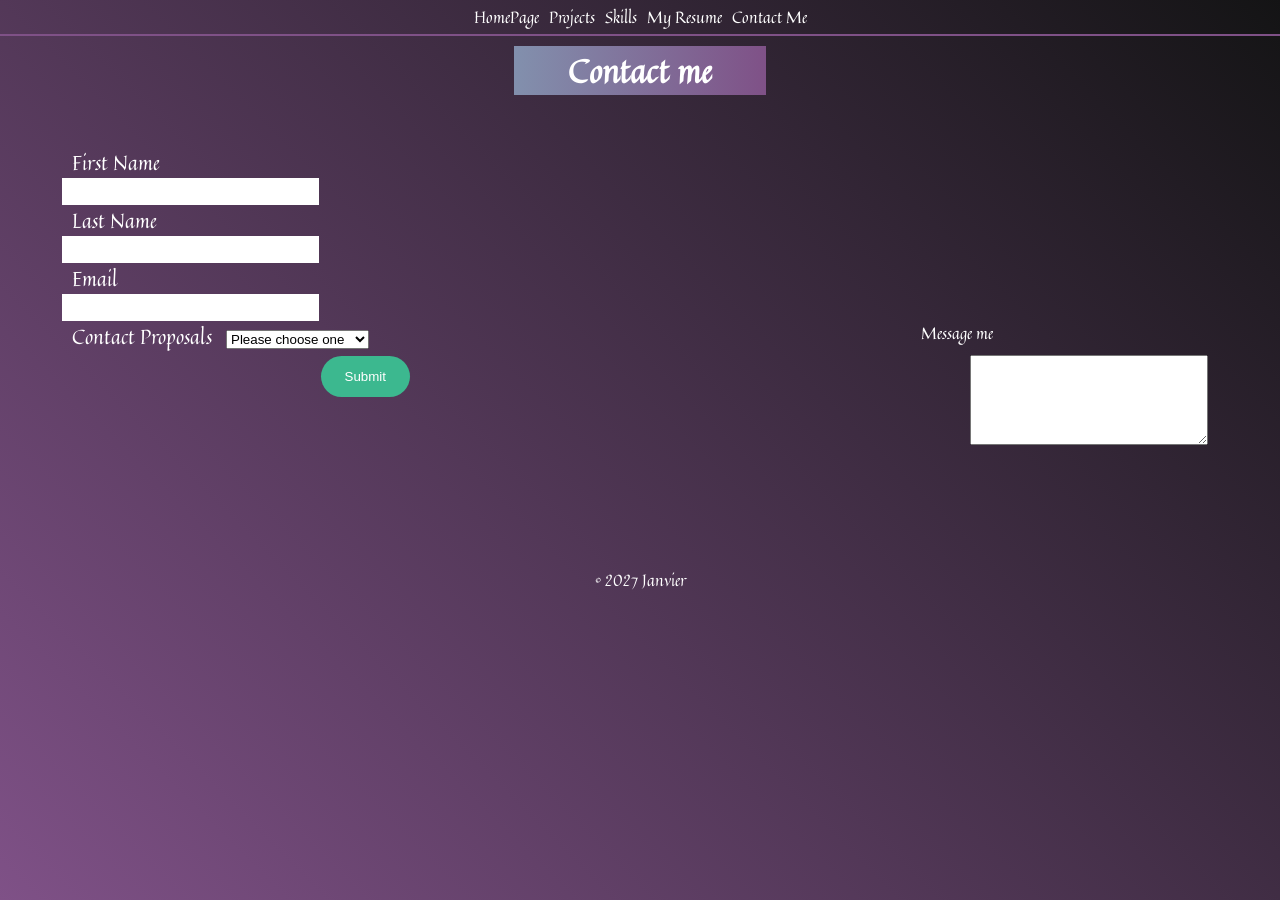
<file: contact.html>
<!DOCTYPE html>
<html lang="en">
    <head>
        <title>Resume</title>
        <meta charset="utf-8">
        <meta name="viewport" content="width=device-width initial-scale=1.0">
                <link rel="stylesheet" href="css/styles.css">
        <link rel="preconnect" href="https://fonts.googleapis.com">
        <link rel="preconnect" href="https://fonts.gstatic.com" crossorigin>
        <link href="https://fonts.googleapis.com/css2?family=B612:ital,wght@0,400;0,700;1,400;1,700&family=Crimson+Pro:ital,wght@0,200..900;1,200..900&family=DM+Serif+Display:ital@1&family=PT+Sans:ital@1&family=Playfair:ital,opsz,wght@0,5..1200,300..900;1,5..1200,300..900&family=Quintessential&family=Roboto:ital,wght@0,100..900;1,100..900&display=swap" rel="stylesheet">
    </head>
    <body>
    <nav>
            <ul><li><a href="index.html">HomePage</a></li>
                <li><a href="projects.html">Projects</a></li>
                <li><a href="skills.html">Skills</a></li>
                <li><a href="resume.html">My Resume</a></li>
                <li><a href="contact.html">Contact Me</a></li>
                
            </ul>
        </nav>
        
        <main>
            <h1 class="contactDeco">Contact me</h1>
            
            <form action ="/" method="post">
                <fieldset>
                    <label for="first-name">First Name</label>
                    <input type="text" id="first-name" name="first-name" required>

                    <label for="last-name">Last Name</label>
                    <input type="text" id="last-name" name="last-name">

                    <label for="email">Email</label>
                    <input type="email" id="email" name="email" required>
                    
                    <label for="contact-proposal">Contact Proposals</label>
                    <select id="contact-proposal" name ="contact-proposal">
                        <option value ="">Please choose one</option>
                        <option>Internship</option>
                        <option>Job proposal</option>
                        <option>Project collaboration</option>
                        <option>mentoring</option>
                    </select>
                    
                    <aside class="textAside">
                    <p> Message me </p>
                    <textarea></textarea>
                    <button type="submit">Submit</button>
                    
                </aside>
                
                </fieldset>
                
                
                
            </form>
            
        </main>
        
        <footer class="footerContainer">
            <p>&copy; 2027 Janvier</p>
        </footer>
    </body>
</html>
</file>
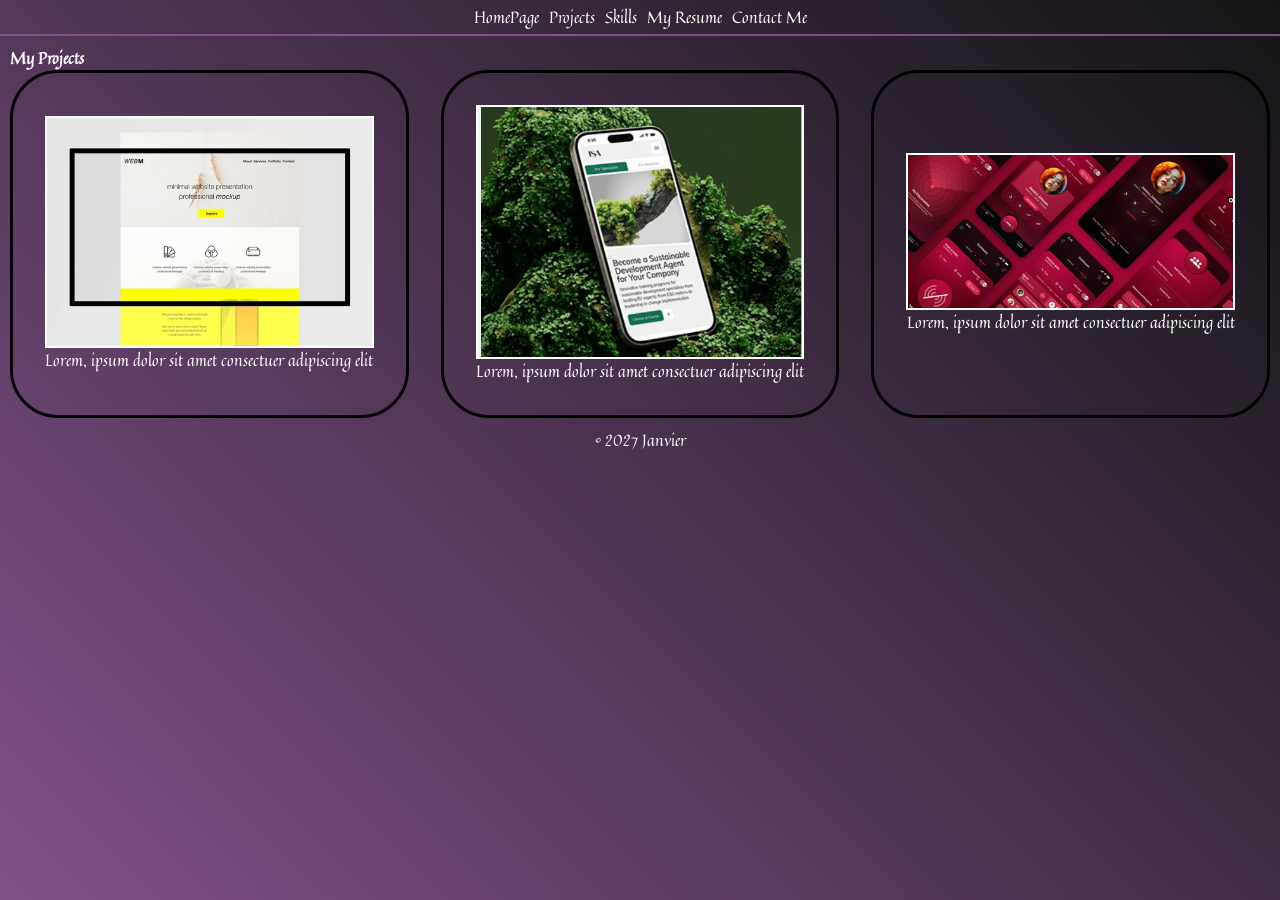
<file: projects.html>
<!DOCTYPE html>
<html lang="en">
    <head>
           <title>Projects</title>
        <meta charset="utf-8">
        <meta name="viewport" content="width=device-width initial-scale=1.0">
        <link rel="stylesheet" href="css/styles.css">
        <link rel="preconnect" href="https://fonts.googleapis.com">
        <link rel="preconnect" href="https://fonts.gstatic.com" crossorigin>
        <link href="https://fonts.googleapis.com/css2?family=B612:ital,wght@0,400;0,700;1,400;1,700&family=Crimson+Pro:ital,wght@0,200..900;1,200..900&family=DM+Serif+Display:ital@1&family=PT+Sans:ital@1&family=Playfair:ital,opsz,wght@0,5..1200,300..900;1,5..1200,300..900&family=Quintessential&family=Roboto:ital,wght@0,100..900;1,100..900&display=swap" rel="stylesheet">
    </head>
    <body>
        <nav>
            <ul>
                <li><a href="index.html">HomePage</a></li>
                <li><a href="projects.html">Projects</a></li>
                <li><a href="skills.html">Skills</a></li>
                <li><a href="resume.html">My Resume</a></li>
                <li><a href="contact.html">Contact Me</a></li>
                
            </ul>
            
        </nav>
        
        <main>
            <h4>My Projects</h4>
            <div class="card-grid">
                <section class="project-card">
            <img src="assets/images/project1.jpg" alt="web project">
            <p>Lorem, ipsum dolor sit amet consectuer adipiscing elit</p>
                    
                </section>
                
                <section class="project-card">
            <img src="assets/images/project2.jpg" alt="app">
            <p>Lorem, ipsum dolor sit amet consectuer adipiscing elit</p>
                    
                </section>
                
                <section class="project-card">
            <img src="assets/images/project3.jpg" alt="music app" >
            <p>Lorem, ipsum dolor sit amet consectuer adipiscing elit</p>
                    
                </section>
            </div>
            
        </main>
        
        <footer class="footerContainer">
            <p>&copy; 2027 Janvier</p>
        </footer>
    </body>
</html>
</file>
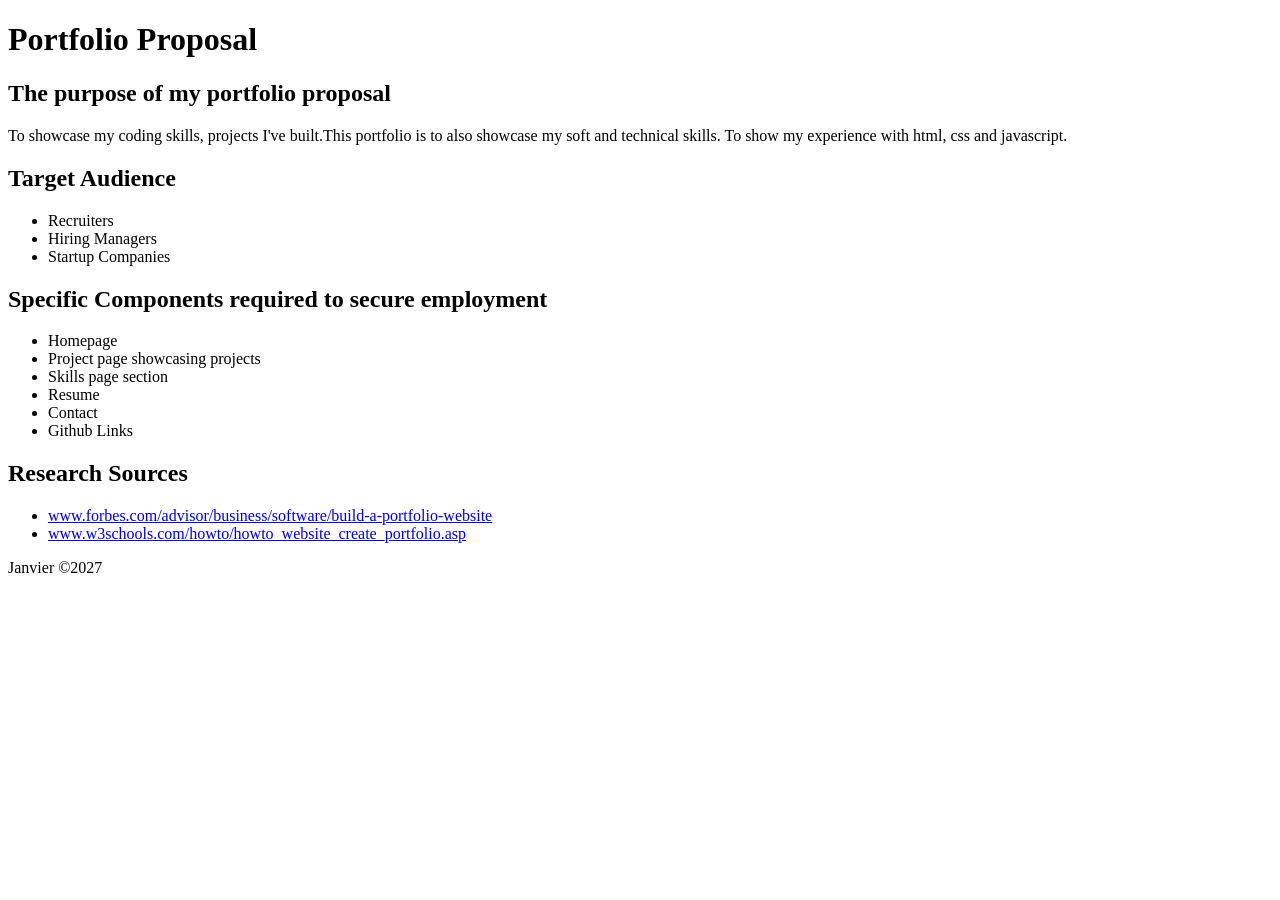
<file: proposal.html>
<!DOCTYPE html>
<html lang="en">
    <head>
        <meta charset="UTF-8">
        <meta name="viewport" content="width=device-width, initial-scale=1.0">
        <title>Portfolio Proposal</title>
    </head>
    <body>
        <main>
            <header>
              <h1> Portfolio Proposal</h1>
           </header>
        <!-- Defining the purpose of my portfolio-->
            
        <h2>The purpose of my portfolio proposal</h2>
        <p>To showcase my coding skills, projects I've built.This portfolio is to also showcase my 
            soft and technical skills. To show my experience with html, css and javascript.
        </p>
         
        <!-- Displaying the target audience-->
            
        <h2>Target Audience</h2>
            <ul>
                <li>Recruiters</li>
                <li>Hiring Managers</li>
                <li>Startup Companies</li>
            </ul>
        <!-- Providing specific components required to get a job-->
            
        <h2>Specific Components required to secure employment</h2> 
            <ul>
                <li>Homepage</li>
                <li>Project page showcasing projects</li>
                <li>Skills page section</li>
                <li>Resume</li>
                <li>Contact</li>
                <li>Github Links</li>
            </ul>
            <!-- External research sources-->
            
            <h2>Research Sources</h2>
            <ul>
                <li><a href="https://www.forbes.com/advisor/business/software/build-a-portfolio-website">www.forbes.com/advisor/business/software/build-a-portfolio-website</a></li>
                
                <li><a href="https://www.w3schools.com/howto/howto_website_create_portfolio.asp">www.w3schools.com/howto/howto_website_create_portfolio.asp</a></li>
            </ul>
            
            <footer>
                <p>Janvier &copy;2027</p>
            </footer>

        </main>
    </body>
</html>
</file>
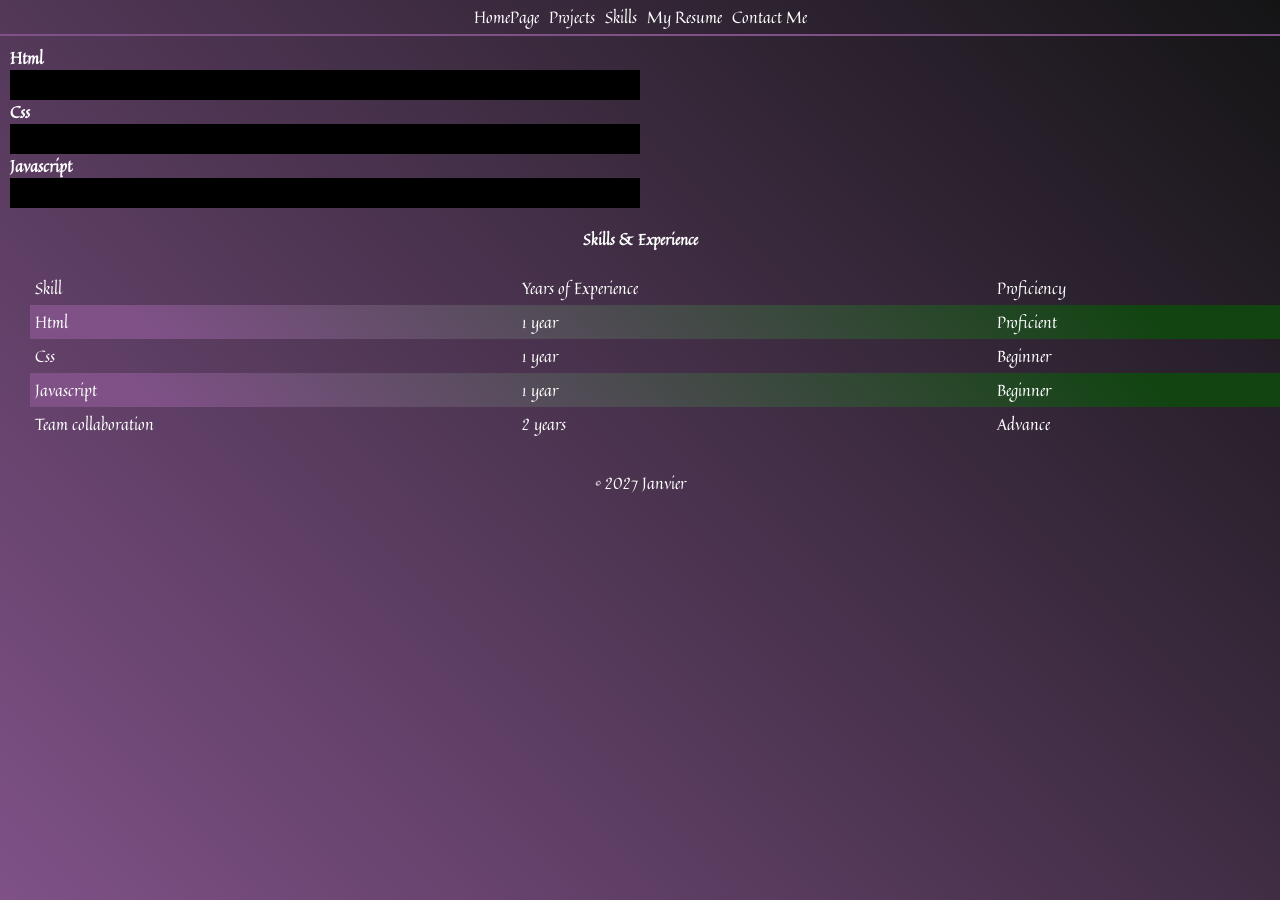
<file: skills.html>
<!DOCTYPE html>
<html lang="en">
    <head>
        <title>Skills</title>
        <meta charset="utf-8">
        <meta name="viewport" content="width=device-width initial-scale=1.0">
                <link rel="stylesheet" href="css/styles.css">
        <link rel="preconnect" href="https://fonts.googleapis.com">
        <link rel="preconnect" href="https://fonts.gstatic.com" crossorigin>
<link href="https://fonts.googleapis.com/css2?family=B612:ital,wght@0,400;0,700;1,400;1,700&family=Crimson+Pro:ital,wght@0,200..900;1,200..900&family=DM+Serif+Display:ital@1&family=PT+Sans:ital@1&family=Playfair:ital,opsz,wght@0,5..1200,300..900;1,5..1200,300..900&family=Quintessential&family=Roboto:ital,wght@0,100..900;1,100..900&display=swap" rel="stylesheet">
    </head>

    <body>
        <nav>
            <ul>
                <li><a href="index.html">HomePage</a></li>
                <li><a href="projects.html">Projects</a></li>
                <li><a href="skills.html">Skills</a></li>
                <li><a href="resume.html">My Resume</a></li>
                <li><a href="contact.html">Contact Me</a></li>
                
            </ul>
            
        </nav>
        <main>
            <div class="skill">
            <h4>Html</h4>
              <div class="blackbar"></div>
            
            <h4>Css</h4>
             <div class="blackbar"></div>
            
            <h4>Javascript</h4>
             <div class="blackbar"></div>
                
            </div>
            
            <section class="Skills-table">
                <h5>Skills & Experience</h5>
                <table>
                    <thead>
                        <tr>
                            <td>Skill</td>
                            <td>Years of Experience</td>
                            <td>Proficiency</td>
                        </tr>
                    </thead>
                    <tbody>
                        <tr>
                            <td>Html</td>
                            <td>1 year</td>
                            <td>Proficient</td>
                        </tr>
                        
                        <tr>
                            <td>Css</td>
                            <td>1 year</td>
                            <td>Beginner</td>
                        </tr>
                        
                        <tr>
                            <td>Javascript</td>
                            <td>1 year</td>
                            <td>Beginner</td>
                        </tr>
                        
                        <tr>
                            <td>Team collaboration</td>
                            <td>2 years</td>
                            <td>Advance</td>
                        </tr>
                        
                    </tbody>
                </table>
                
            </section>
            
        </main>
        
        <footer class="footerContainer">
            <p>&copy; 2027 Janvier</p>
        </footer>
        
    </body>
</html>
</file>
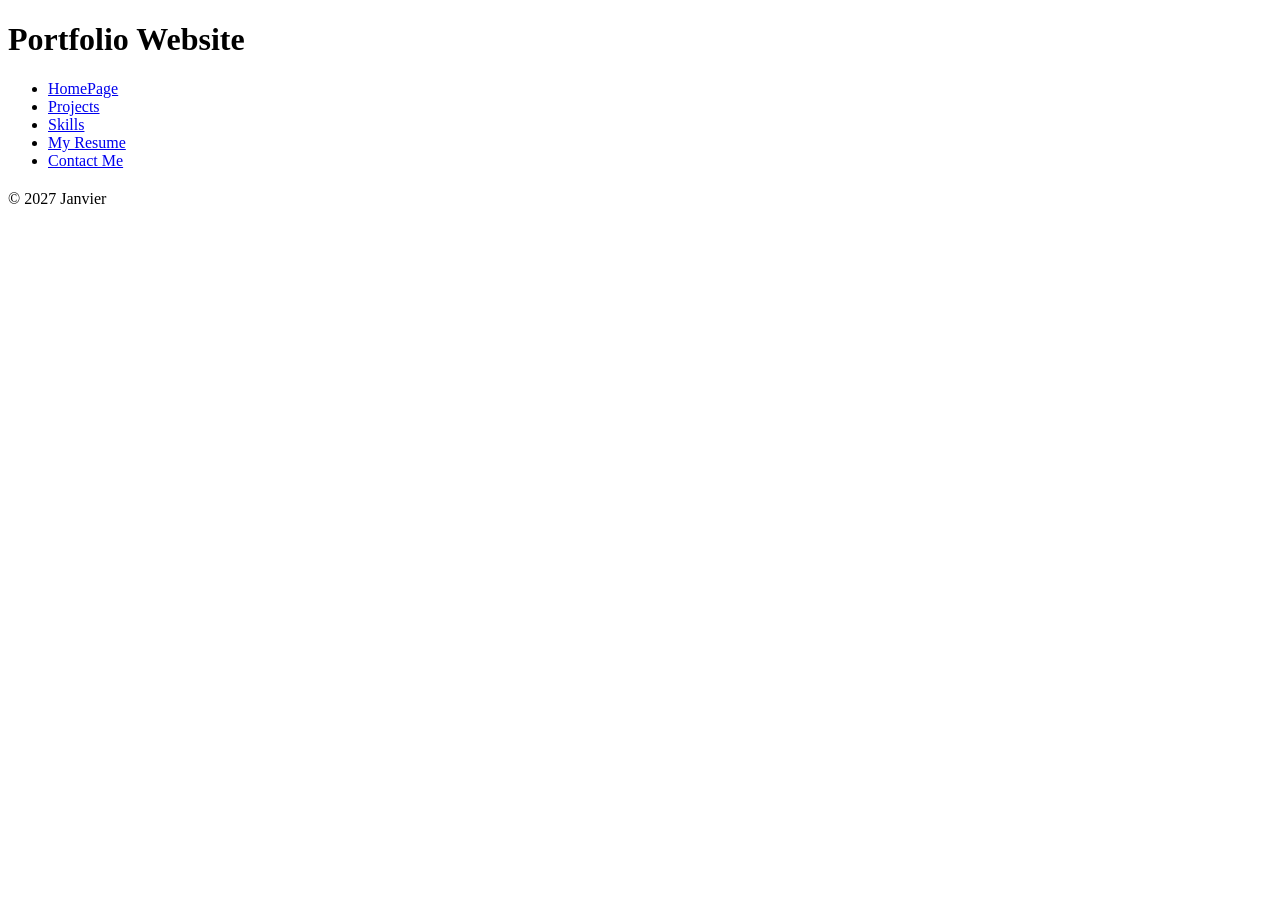
<file: template.html>
<!DOCTYPE html>
<!--This Template is created by Daphne Janvier -->
<html lang="en">
    <head>
        <title>Portfolio Template</title>
        <meta charset="utf-8">
        <meta name="viewport" content="width=device-width initial-scale=1.0">
        <link rel="preconnect" href="https://fonts.googleapis.com">
<link rel="preconnect" href="https://fonts.gstatic.com" crossorigin>
<link href="https://fonts.googleapis.com/css2?family=B612:ital,wght@0,400;0,700;1,400;1,700&family=Crimson+Pro:ital,wght@0,200..900;1,200..900&family=DM+Serif+Display:ital@1&family=PT+Sans:ital@1&family=Playfair:ital,opsz,wght@0,5..1200,300..900;1,5..1200,300..900&family=Quintessential&family=Roboto:ital,wght@0,100..900;1,100..900&display=swap" rel="stylesheet">
    </head>
    <body>
        <header>
            <h1>Portfolio Website</h1>
        </header>
        
        <nav>
            <ul>
                <li><a href="index.html">HomePage</a></li>
                <li><a href="projects.html">Projects</a></li>
                <li><a href="skills.html">Skills</a></li>
                <li><a href="resume.html">My Resume</a></li>
                <li><a href="contact.html">Contact Me</a></li>
                
            </ul>
            
        </nav>
        
        <main>
            <h2></h2>
            <p></p>
        </main>
        
        <footer>
            <p>&copy; 2027 Janvier</p>
        </footer>
        
    </body>
</html>
</file>
<file: css/styles.css>
/* CSS Reset*/

*{
    margin:0;
    padding:0;
    box-sizing: border-box;
    
}

/* global stylings */

body{
    font-family: Quintessential;
    background-color: #7f5187;
    background-image: linear-gradient(45deg, #7f5187 0%, #141415 100%);
    background-repeat: no-repeat;
    background-attachment: fixed;
    color:#fff;
    font-weight:400;
    text-decoration:none;
      
}

header{
    text-align:center;
    color:#fff; 
    padding:20px;
    margin:10px;
    
}
h1{
    font-weight:600;
}


h2{
    font-weight:500;
    text-align:right;
    transform:translateY(200px)
}

h3{
    font-weight:500;
    text-align: right;
    transform:translateY(-230px)
}
.intro{
    text-align:right;
    transform:translateY(-225px);
}
span{
    background: linear-gradient(45deg, #7f5187 10%, #141 89%);
    background-clip:text;
    color:transparent;
    font-weight:bold;
    
}
textarea{
    width:80%;
    height:90px; 
    float:right;
    margin:10px    
}
option{
    font-family: Quintessential;
}
#option-value{
    font-family: Quintessential;
    
}
h5{
    text-align: center;
    font-size:15px;
}
.textAside{
    float:right;   
}

nav{
    color:#fff;
    border-bottom:2px solid #7f5187;
    margin:0;
    padding:0;
    display:flex;
    justify-content:center;   
    
}

.cards{
    display:flex;
    justify-content: space-between;
    
}


nav li{
    display:inline-block;
    list-style-type: none;
    padding: 5px 5px;
    
    
}
nav ul{
    display:flex;
    justify-content:space-around;
}
nav a{
    color:#fff;
    text-decoration: none;
    justify-content: space-between;
    font-weight:300px;
    position:relative;
}
nav a:hover{
    border-radius:1rem;
    transition:0.3s ease in;
    background:linear-gradient(to right,rgb(130, 144, 173), rgb(127, 81, 135));
    color:black;
    width:100%;
}

button{
    background-color:#3cb88f;
    border:none;
    border-radius:3rem;
    padding: 0.8rem 1.5rem;
    text-align:center;
    cursor:pointer;
    color:#fff;
    text-wrap:nowarp;
    display:inline-block;
    transform:translateY(-230px);
    position:relative;
    right:605px;
    bottom:-126px;
    margin:5px;
      
}
.btn{
    background-color: #3cb88f;
    border-radius:3rem;
    border:none;
    padding: 0.8rem 1.5rem;
    text-align:center;
    cursor:pointer;
    text-wrap:nowrap;
    display:inline-block;
    position:relative;
    left:800px;
    transform:translateY(-230px)
}
input{
    display:block;
    padding:2px;
    font-size:20px;
    border:none;   
}

.contactDeco{
    background:linear-gradient(to right,rgb(130, 144, 173), rgb(127, 81, 135));
    width:20%;
    display:flex;
    justify-content: center;
    margin:0 auto;
}
fieldset{
    border:none;
    box-sizing:border-box;
}

label{
   font-size:20px;
    padding:10px;
    align-content: space-between;
}

form{
    padding:32px;
    margin:20px;
    box-sizing: border-box;
    border:none;
}

main{
    padding:10px;
    
}

.blackbar{
    height:30px;
    width:50%;
    background-color: black;
}

img{
    width:50%; 
    height:auto;
    border:1px;
    border-radius:50%;
    padding:0;
    display:block;
    margin: 0 auto;
    
}

.social-media{
    display:flex;
    justify-content:center;
    gap:20px;
    margin-bottom:20px;
    
}
.my-icon{
font-size:2rem;
color:#fff;
  
}

.my-icon:hover{
    background: linear-gradient(45deg, #7f5187 10%, #141 89%);
color:transparent;
background-clip:text; 
}
.hug-icon{
background: linear-gradient(45deg, #7f5187 10%, #141 89%);
color:transparent;
background-clip:text;
    
    
}
.card-grid{
    display:grid;
    grid-template-columns:repeat(auto-fit, minmax(300px, 1fr));
    gap:2rem;
    
}
.project-card{
    padding:2rem;
    display:flex;
    flex-direction: column;
    text-align:center;
    align-items:center;
    justify-content: center;
    border:3px solid black;
    border-radius:3rem;   
    
}
.project-card img{
    width:100%;
    border-radius:0;
    border:2px solid #fff;
}
table{
    width:100%;
    border-collapse: collapse;
    margin:20px;
}
th,td{
    padding:5px;
}
h5{
    margin-top:20px;
}

tbody tr:nth-of-type(odd){

    background: linear-gradient(45deg, #7f5187 10%, #141 89%);
    color:#fff;
    
}
/* repsonsive */

@media screen and(min-width:768px){
    .card-grid{
        grid-template-columns:repeat(2,1fr);
    }
    .footContainer{
        flex-direction:row;
        justify-content:space-around;
    }
    .nav ul{
        flex-direction:row;
        justify-content: center;
    }
    .form{
        max-width:700px;
        margin:0 auto;
    }

}
@media screen and(min-width:1024px){
    .card-grid{
        grid-template-columns:(3,1fr);
    }
    main{
        max-width:1200px;
        margin:auto;
    }
    
    audio{
        width:50%;
    }
}
footer{
    color:#fff;
    text-align: center;
    height:100%;
}
.footerContainer{
    display:flex;
    flex-direction:column;
    justify-content: center;
    width:100%;
}
audio{
    margin:0;
    padding:0;
    width:20%;
    display:block;
}
</file>
